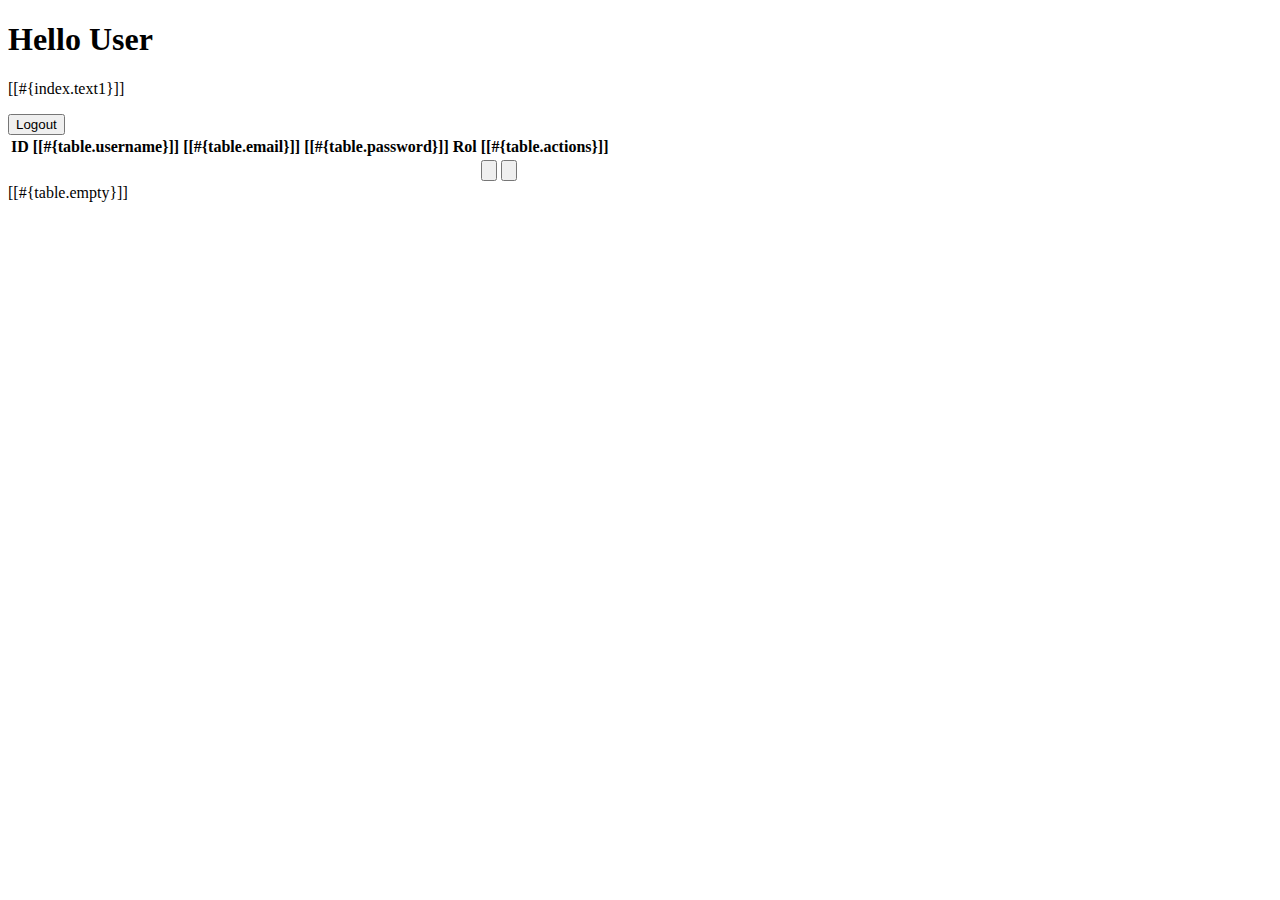
<file: src/main/resources/templates/index.html>
<!DOCTYPE html>
<html xmlns:th="http://www.thymeleaf.org">
    <head>
        <title>[[#{index.title}]]</title>
        <meta charset="UTF-8"/>
        <meta name="viewport" content="width=device-width, initial-scale=1.0"/>
        <link rel="stylesheet" type="text/css" th:href="@{/styles/general_testing.css}"/>
        <link rel="stylesheet" type="text/css" th:href="@{/styles/navbar.css}"/>
    </head>
    <body>
        <header th:replace="pieces/pieces :: header"/>
        <h1 th:text="#{index.title1}">Hello User</h1>
        <p>[[#{index.text1}]]</p> <!-- <span th:text=${modelVariable}></span> -->
        <a th:href="@{/logout}"><input type="button" value="Logout"/></a>
        <div th:if="${owners != null and !owners.empty}">
            <table>
                <thead>
                    <tr>
                        <th>ID</th>
                        <th>[[#{table.username}]]</th>
                        <th>[[#{table.email}]]</th>
                        <th>[[#{table.password}]]</th>
                        <th>Rol</th>
                        <th>[[#{table.actions}]]</th>
                    </tr>
                </thead>
                <tbody>
                    <tr th:each="owner : ${owners}">
                        <td th:text="${owner.id}"></td>
                        <td th:text="${owner.user.username}"></td>
                        <td th:text="${owner.user.email}"></td>
                        <td th:text="${owner.user.password}"></td>
                        <td th:text="${owner.user.rol.rolName}"></td>
                        <td>
                            <a th:href="@{/modify/} + ${user.id}"><input type="button" th:value="#{table.user.modify}"></a>
                            <a th:href="@{/delete/} + ${user.id}"><input type="button" th:value="#{table.user.delete}" 
                                                                         onclick="if (!confirm('You will delete this Owner. Are you SURE?'))
                                                                                     return false;"></a>
                        </td>
                    </tr>
                </tbody>
            </table>
        </div>
        <div th:if="${owners == null or owners.empty}">
            <span>[[#{table.empty}]]</span>
        </div>
        <footer th:replace="pieces/pieces :: i18n"/>
    </body>
    <script>
        const firstLink = document.querySelector('nav a:nth-child(1)');
        const secondLink = document.querySelector('nav a:nth-child(2)');

        secondLink.addEventListener('mouseover', () => {
            firstLink.style.color = 'white';
        });

        secondLink.addEventListener('mouseout', () => {
            firstLink.style.color = 'rgba(95, 17, 232, 1)';
        });
    </script>
</html>
</file>
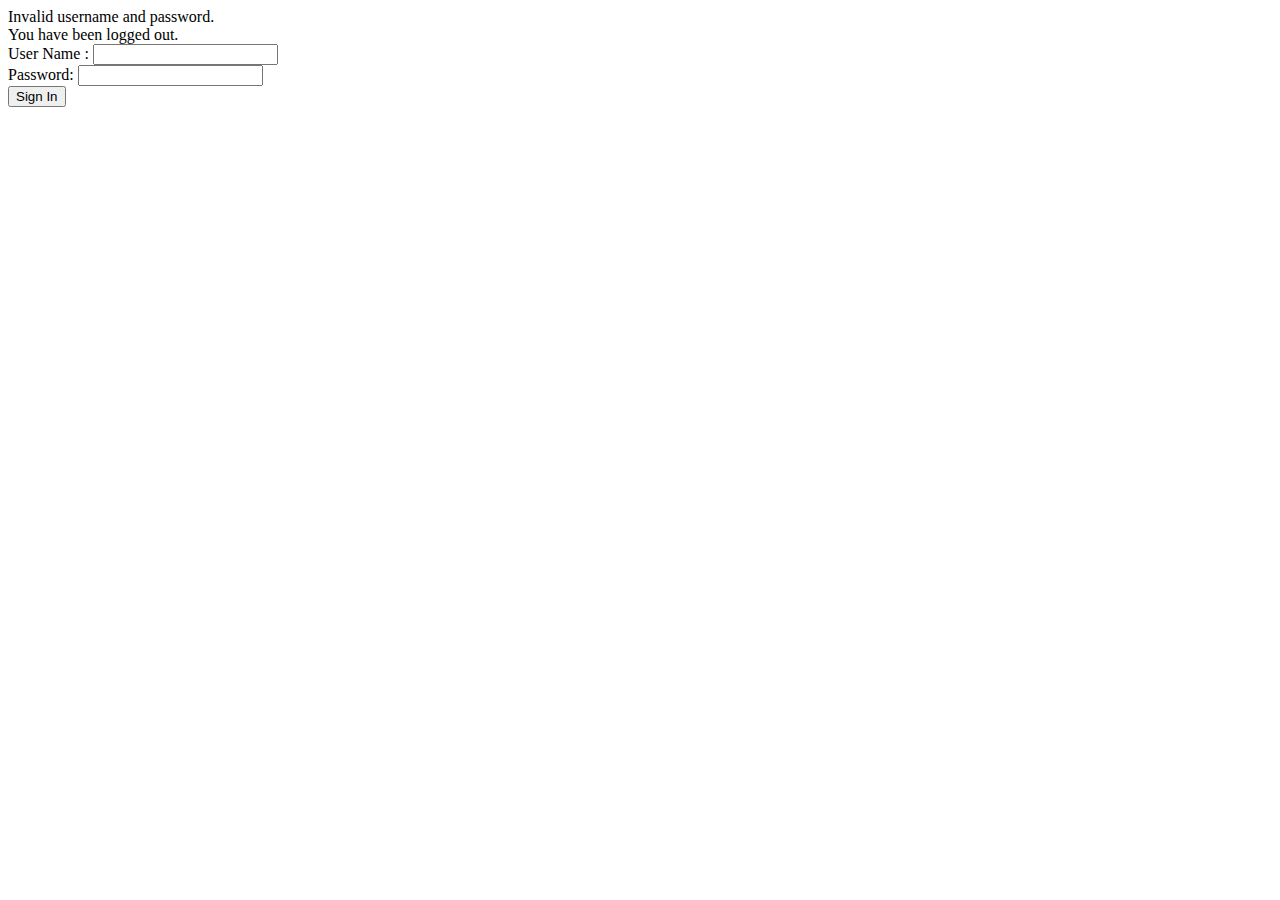
<file: src/main/resources/templates/login.html>
<!DOCTYPE html>
<html xmlns="http://www.w3.org/1999/xhtml" xmlns:th="https://www.thymeleaf.org">
    <head>
        <title>Spring Security Example </title>
    </head>
    <body>
        <div th:if="${param.error}">
            Invalid username and password.
        </div>
        <div th:if="${param.logout}">
            You have been logged out.
        </div>
        <form th:action="@{/login}" method="post">
            <div><label> User Name : <input type="text" name="username"/> </label></div>
            <div><label> Password: <input type="password" name="password"/> </label></div>
            <div><input type="submit" value="Sign In"/></div>
        </form>
    </body>
</html>
</file>
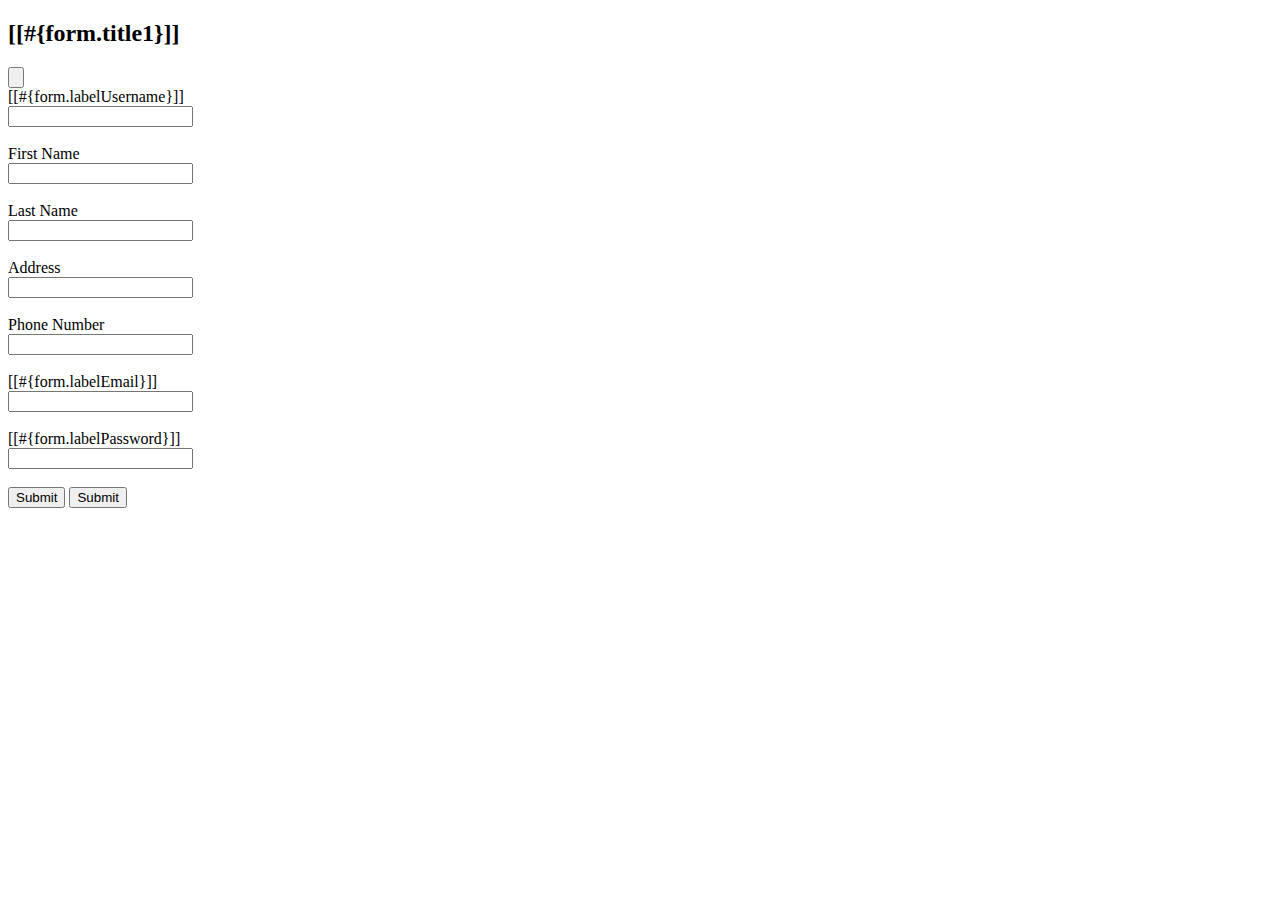
<file: src/main/resources/templates/modifyUserForm.html>
<!DOCTYPE html>
<html xmlns:th="http://www.thymeleaf.org", xmlns="http://www.w3.org/1999/xhtml">
    <head>
        <title th:if="${valor == 'Insert'}">[[#{formI.title}]]</title>
        <title th:if="${valor == 'Modify'}">[[#{formU.title}]]</title>
        <meta charset="UTF-8"/>
        <meta name="viewport" content="width=device-width, initial-scale=1.0">
    </head>
    <body>
        <h2>[[#{form.title1}]]</h2>
        <a th:href="@{/admin/owner}"><input type="button" th:value="#{form.button.return}"/></a>
        <form th:action="@{/admin/owner/insert}" method="POST" th:object="${newOwner}">

            <label for="username">[[#{form.labelUsername}]]</label><br/>
            <input type="text" name="username" th:field="*{user.username}" />
            <span th:if="${#fields.hasErrors('user.username')}" th:text="#{error.username}"></span>
            <br/><br/>

            <label for="firstName">First Name</label><br/>
            <input type="text" name="firstName" th:field="*{firstName}" />
            <span th:if="${#fields.hasErrors('firstName')}" th:errors="*{firstName}"></span>
            <br/><br/>

            <label for="lastName">Last Name</label><br/>
            <input type="text" name="lastName" th:field="*{lastName}" />
            <span th:if="${#fields.hasErrors('lastName')}" th:errors="*{lastName}"></span>
            <br/><br/>

            <label for="address">Address</label><br/>
            <input type="text" name="address" th:field="*{address}" />
            <span th:if="${#fields.hasErrors('address')}" th:errors="*{address}"></span>
            <br/><br/>

            <label for="phone">Phone Number</label><br/>
            <input type="text" name="phone" th:field="*{phone}" />
            <span th:if="${#fields.hasErrors('phone')}" th:errors="*{phone}"></span>
            <br/><br/>

            <label for="email">[[#{form.labelEmail}]]</label><br/>
            <input type="text" name="email" th:field="*{user.email}" />
            <span th:if="${#fields.hasErrors('user.email')}" th:text="#{error.email}"></span>
            <br/><br/>

            <label for="password">[[#{form.labelPassword}]]</label><br/>
            <input type="password" name="password" th:field="*{user.password}" />
            <span th:if="${#fields.hasErrors('user.password')}" th:text="#{error.password}"></span>
            <br/><br/>

            <input type="hidden" name="id" th:field="*{id}"/>
            <input type="hidden" name="id" th:field="*{user}"/>

            <input th:if="${valor == 'Insert'}" type="submit" th:value="#{formI.button.submit}" />
            <input th:if="${valor == 'Modify'}" type="submit" th:value="#{formU.button.submit}" />
        </form>
    </body>
</html>
</file>
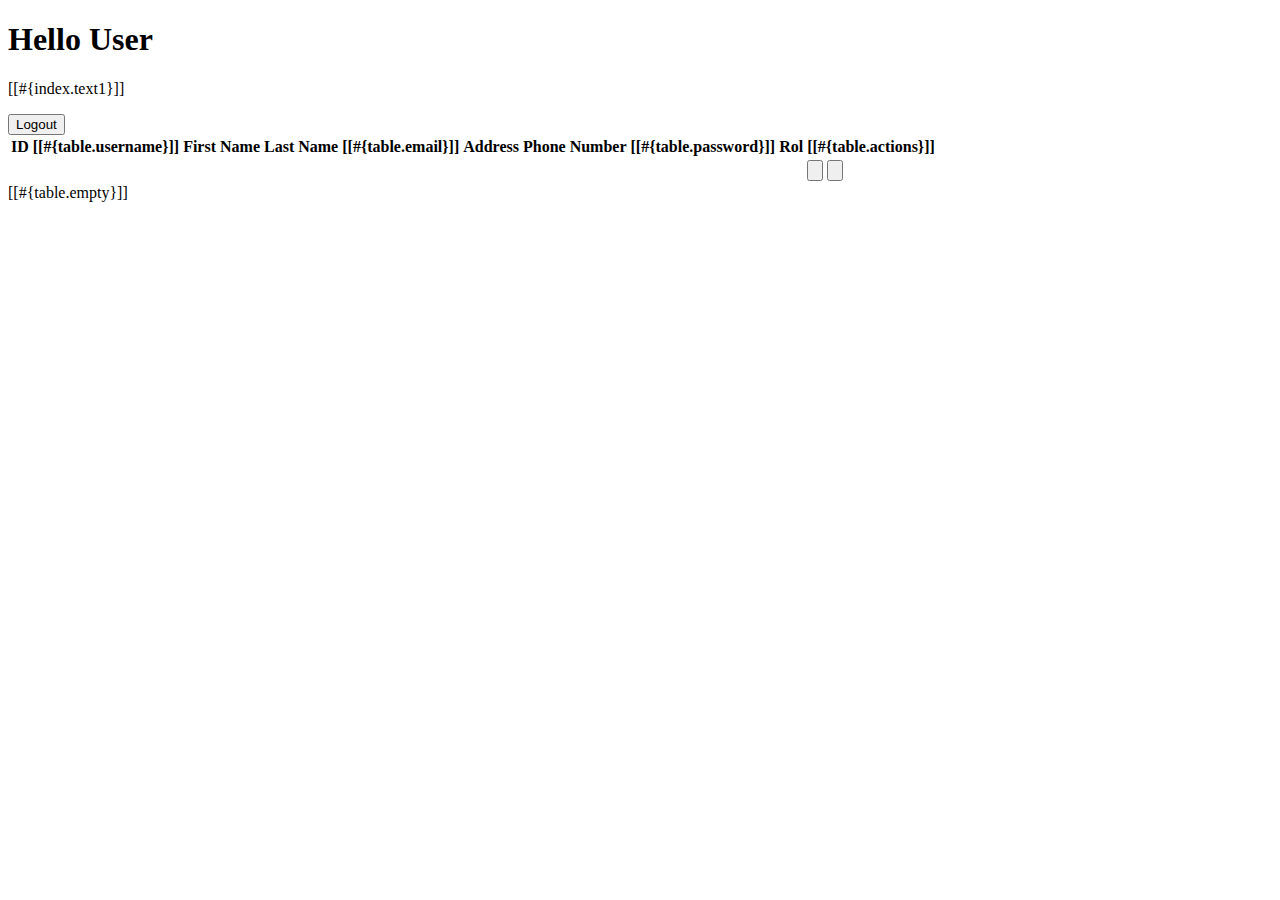
<file: src/main/resources/templates/ownersList.html>
<!DOCTYPE html>
<html xmlns:th="http://www.thymeleaf.org">
    <head>
        <title>[[#{index.title}]]</title>
        <meta charset="UTF-8"/>
        <meta name="viewport" content="width=device-width, initial-scale=1.0"/>
        <link rel="stylesheet" type="text/css" th:href="@{/styles/general_testing.css}"/>
        <link rel="stylesheet" type="text/css" th:href="@{/styles/navbar.css}"/>
    </head>
    <body>
        <header th:replace="pieces/pieces :: header"/>
        <h1 th:text="#{index.title1}">Hello User</h1>
        <p>[[#{index.text1}]]</p> <!-- <span th:text=${modelVariable}></span> -->
        <a th:href="@{/logout}"><input type="button" value="Logout"/></a>
        <div th:if="${owners != null and !owners.empty}">
            <table>
                <thead>
                    <tr>
                        <th>ID</th>
                        <th>[[#{table.username}]]</th>
                        <th>First Name</th>
                        <th>Last Name</th>
                        <th>[[#{table.email}]]</th>
                        <th>Address</th>
                        <th>Phone Number</th>
                        <th>[[#{table.password}]]</th>
                        <th>Rol</th>
                        <th>[[#{table.actions}]]</th>
                    </tr>
                </thead>
                <tbody>
                    <tr th:each="owner : ${owners}">
                        <td th:text="${owner.id}"></td>
                        <td th:text="${owner.user.username}"></td>
                        <td th:text="${owner.firstName}"></td>
                        <td th:text="${owner.lastName}"></td>
                        <td th:text="${owner.user.email}"></td>
                        <td th:text="${owner.address}"></td>
                        <td th:text="${owner.phone}"></td>
                        <td th:text="${owner.user.password}"></td>
                        <td th:text="${owner.user.rol.rolName}"></td>
                        <td>
                            <a th:href="@{/admin/owner/modify/} + ${owner.id}"><input type="button" th:value="#{table.user.modify}"></a>
                            <a th:href="@{/admin/owner/delete/} + ${owner.id}"><input type="button" th:value="#{table.user.delete}" 
                                                                         onclick="if (!confirm('You will delete this Owner Account. Are you SURE?'))
                                                                                     return false;"></a>
                        </td>
                    </tr>
                </tbody>
            </table>
        </div>
        <div th:if="${owners == null or owners.empty}">
            <span>[[#{table.empty}]]</span>
        </div>
        <footer th:replace="pieces/pieces :: i18n"/>
    </body>
    <script>
        const firstLink = document.querySelector('nav a:nth-child(1)');
        const secondLink = document.querySelector('nav a:nth-child(2)');

        secondLink.addEventListener('mouseover', () => {
            firstLink.style.color = 'white';
        });

        secondLink.addEventListener('mouseout', () => {
            firstLink.style.color = 'rgba(95, 17, 232, 1)';
        });
    </script>
</html>
</file>
